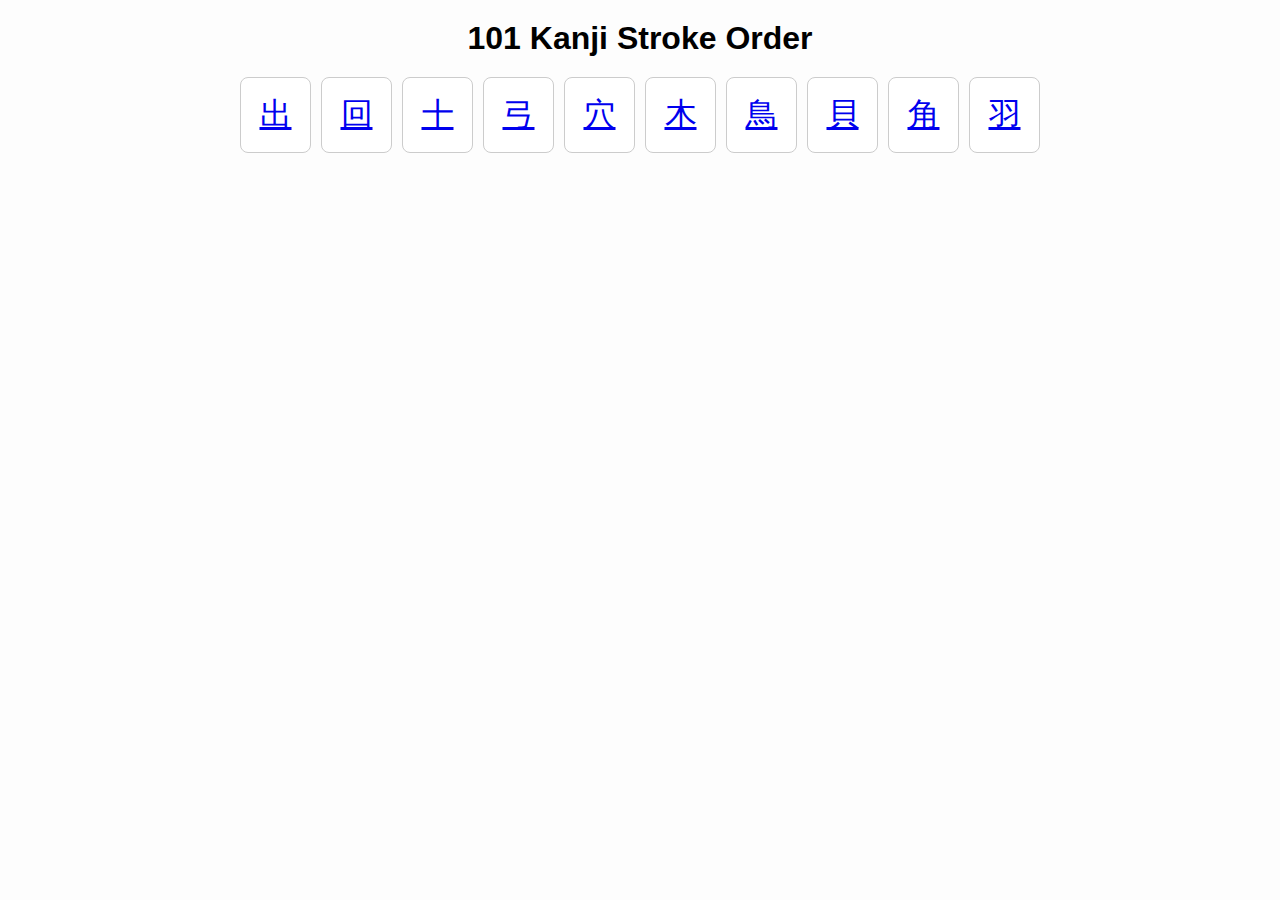
<file: videos/index.html>
<!DOCTYPE html>
<html lang="ja">
<head>
  <meta charset="UTF-8">
  <title>101 Kanji Stroke Order</title>
  <style>
    body {
      font-family: sans-serif;
      text-align: center;
      background: #fdfdfd;
    }
    h1 { margin: 20px 0; }
    .grid {
      display: grid;
      grid-template-columns: repeat(10, 1fr);
      gap: 10px;
      max-width: 800px;
      margin: auto;
    }
    .kanji {
      font-size: 2em;
      padding: 15px;
      border: 1px solid #ccc;
      border-radius: 8px;
      background: white;
      cursor: pointer;
      transition: 0.2s;
    }
    .kanji:hover {
      background: #f0f0f0;
      transform: scale(1.1);
    }
  </style>
</head>
<body>
  <h1>101 Kanji Stroke Order</h1>
  <div class="grid">
    <a class="kanji" href="001_出.mp4">出</a>
    <a class="kanji" href="002_回.mp4">回</a>
    <a class="kanji" href="003_十.mp4">十</a>
    <a class="kanji" href="004_弓.mp4">弓</a>
    <a class="kanji" href="005_穴.mp4">穴</a>
    <a class="kanji" href="006_木.mp4">木</a>
    <a class="kanji" href="007_鳥.mp4">鳥</a>
    <a class="kanji" href="008_貝.mp4">貝</a>
    <a class="kanji" href="009_角.mp4">角</a>
    <a class="kanji" href="010_羽.mp4">羽</a>
    <!-- keep adding until 101 -->
  </div>
</body>
</html>
</file>
